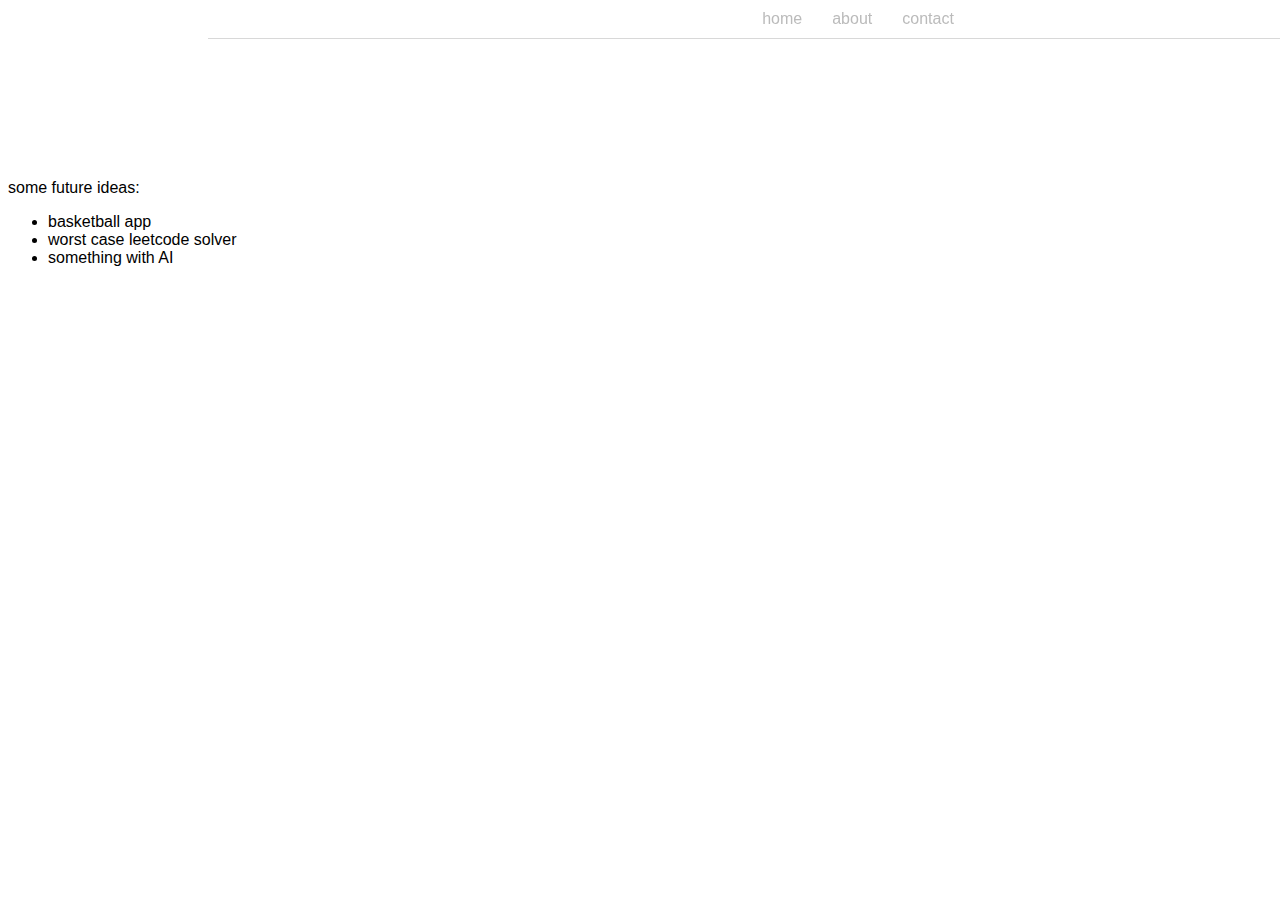
<file: index.html>
<!DOCTYPE html>
<html lang="en">
  <head>
    <meta charset="UTF-8" />
    <meta name="viewport" content="width=device-width, initial-scale=1.0" />
    <title>saaquib bokhari</title>
    <link rel="stylesheet" href="assets/css/styles.css" />
  </head>
  <body>
    <!-- TODO: Work on nav styling -->
    <header>
      <nav id="nav">
        <a href="index.html" class="nav-link">home</a>
        <a href="pages/about.html" class="nav-link">about</a>
        <a href="contact" class="nav-link">contact</a>
      </nav>
    </header>

    <section id="info">
      <h1 id="heading">saaquib bokhari</h1>
      <h2 id="subheading">software engineer / student</h2>
      <div id="links" class="icon-container">
        <!-- github -->
        <a href="https://github.com/bokharii" target="_blank">
          <img class="icons" src="assets/images/github-mark.png" alt="Github" />
        </a>
        <!-- linkedin -->
        <a
          href="https://www.linkedin.com/in/saaquib-bokhari-044310226/"
          target="_blank"
        >
          <img class="icons" src="assets/images/linkedin.png" alt="LinkedIn" />
        </a>
        <!-- email -->
        <a href="mailto:saaquibhbokhari@gmail.com" target="_blank">
          <img class="icons" src="assets/images/email.png" alt="Email" />
        </a>
      </div>
    </section>

    <section id="ideas" class="text">
      some future ideas:
      <ul>
        <li>basketball app</li>
        <li>worst case leetcode solver</li>
        <li>something with AI</li>
      </ul>
    </section>

    <!-- //TODO: implement footer -->
    <footer></footer>

    <script src="assets//js/script.js"></script>
  </body>
</html>
</file>
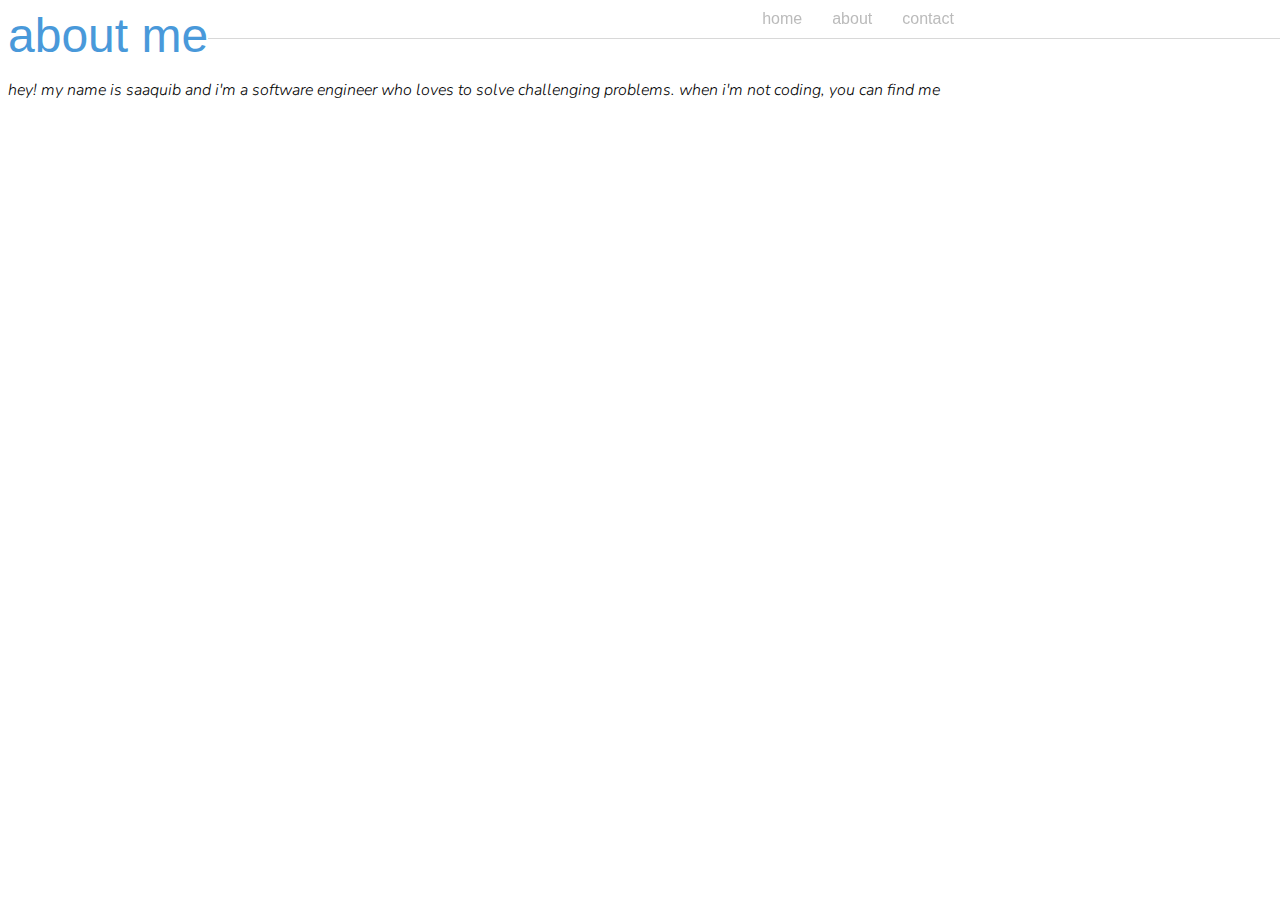
<file: pages/about.html>
<!DOCTYPE html>
<html lang="en">
  <head>
    <meta charset="UTF-8" />
    <meta name="viewport" content="width=device-width, initial-scale=1.0" />
    <title>about me</title>
    <link rel="preconnect" href="https://fonts.googleapis.com" />
    <link rel="preconnect" href="https://fonts.gstatic.com" crossorigin />
    <link
      href="https://fonts.googleapis.com/css2?family=Nunito:ital,wght@0,200..1000;1,200..1000&display=swap"
      rel="stylesheet"
    />
    <link rel="stylesheet" href="../assets/css/styles.css" />
  </head>
  <body>
    <header>
      <nav id="nav">
        <a href="../index.html" class="nav-link">home</a>
        <a href="about.html" class="nav-link">about</a>
        <a href="pages/contact.html" class="nav-link">contact</a>
      </nav>
    </header>

    <h1>about me</h1>

    <p>
      hey! my name is saaquib and i'm a software engineer who loves to solve
      challenging problems. when i'm not coding, you can find me
    </p>
  </body>
</html>
</file>
<file: assets/css/styles.css>
h1,
h2 {
  font-family: Arial, Helvetica, sans-serif;
  font-weight: 100;
  color: #4999da;
  margin: 0;
}

#info {
  display: flex;
  flex-direction: column;
  align-items: center; /* center horizontally */
  justify-content: center; /* center vertically */
  font-family: Arial, Helvetica, sans-serif;
  color: #9e36ff;
  padding-top: 50px;
}

.text {
  font-family: Arial, Helvetica, sans-serif;
}

h1 {
  font-size: 3rem;
}

h2 {
  font-size: 1.5rem;
  margin-bottom: 10px;
}

p {
  font-family: "Nunito", sans-serif;
  font-style: italic;
  font-weight: 300;
}

@keyframes fadeInAnimation {
  from {
    opacity: 0;
  }
  to {
    opacity: 1;
  }
}

@keyframes fadeInSlideUp {
  from {
    opacity: 0;
    transform: translateY(20px);
  }
  to {
    opacity: 1;
    transform: translateY(0);
  }
}

.icons {
  width: 1.5rem;
  height: 1.5rem;
  margin: auto;
}

.icon-container {
  display: flex;
  gap: 7px;
}

.fade-fast {
  opacity: 0;
  animation: fadeInAnimation 3s ease forwards;
}

.fade-delayed {
  opacity: 0;
  transform: translateY(20px);
  animation: fadeInSlideUp 2s ease-in forwards;
  animation-delay: 1.5s;
}

#nav {
  margin-left: 200px;
  display: flex;
  justify-content: center;
  padding: 10px;
  border-bottom: 0.5px solid #d8d8d8;
  position: fixed;
  top: 0;
  width: 100%;
}

.nav-link {
  text-decoration: none;
  color: #bbbbbb;
  margin: 0 15px;
  font-family: Helvetica, sans-serif;
  font-weight: 100;
  font-size: 16px;
  transition: color 0.7s ease;
}

.nav-link:hover {
  color: #4999da;
  opacity: 0.8;
}
</file>
